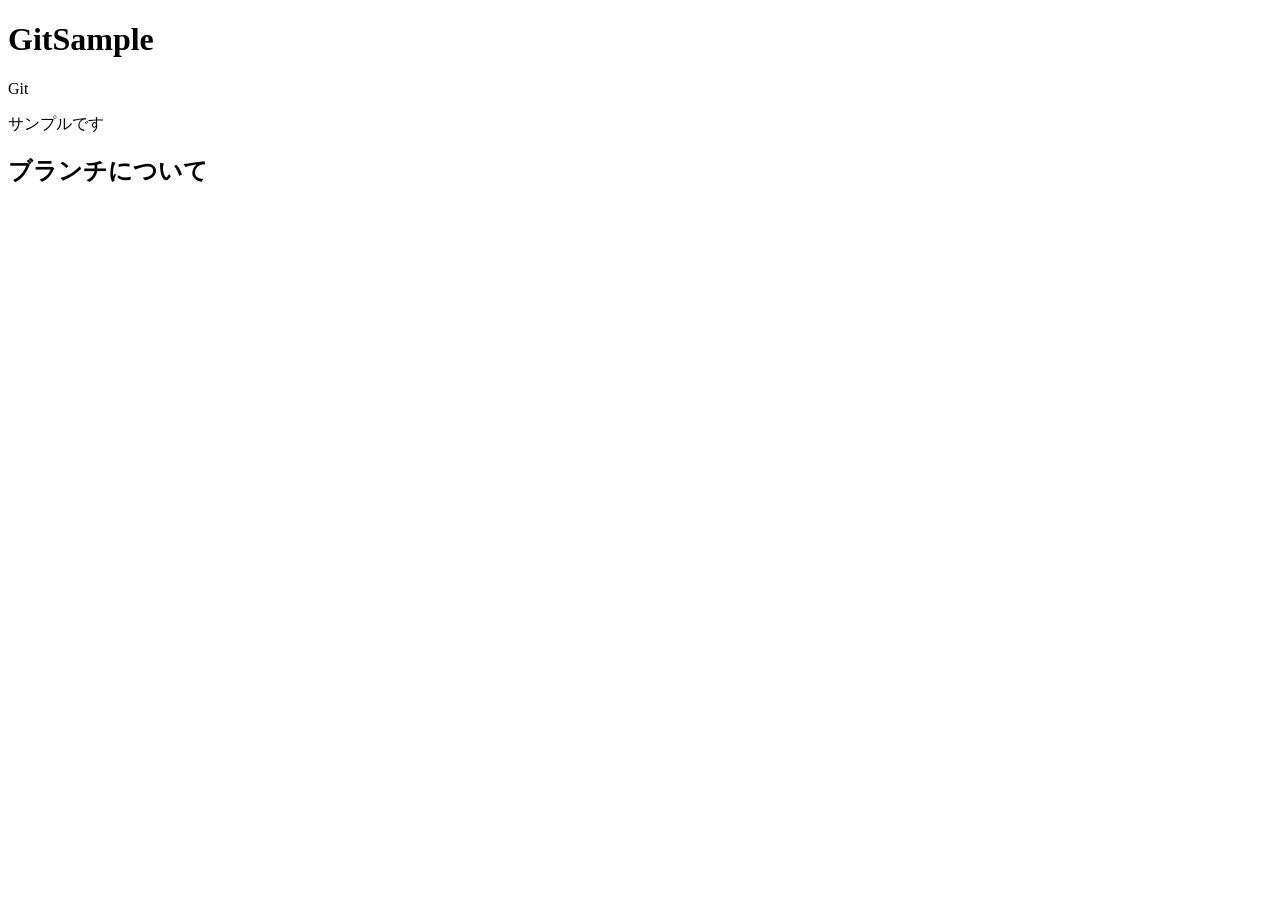
<file: GitSample/index.html>
<!DOCTYPE html>
<html lang="en">
<head>
    <meta charset="UTF-8">
    <meta name="viewport" content="width=device-width, initial-scale=1.0">
    <title>GitSample</title>   
</head>
<body>
<h1>GitSample</h1>
<p>Git</p>
<p>サンプルです</p>
<h2>ブランチについて</h2>
</body>
</html>
</file>
